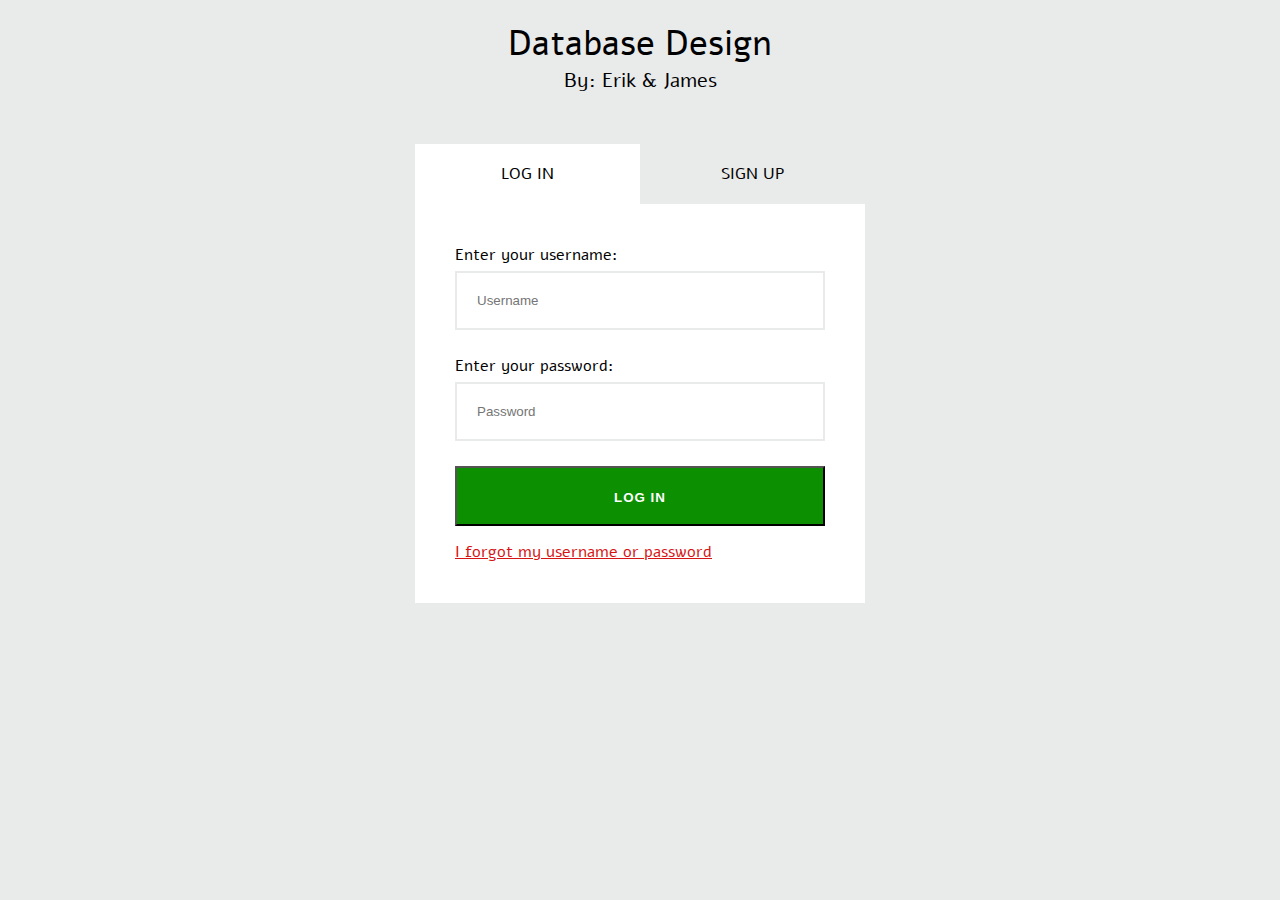
<file: index.html>
<!DOCTYPE html>
<html lang="en">
<head>
  <meta charset="UTF-8">
  <title>Database Design</title>
  <link rel="stylesheet" href="styles.css">
  <script src="https://ajax.googleapis.com/ajax/libs/jquery/3.2.1/jquery.min.js"></script>
  <script>
    $(document).ready(function(){
      $(".signup-form").hide();
      $(".signup").css("background","none");

      $(".login").click(function(){
        $(".signup-form").hide();
        $(".login-form").show();
        $(".signup").css("background","none");
        $(".login").css("background","#fff");
      });

      $(".signup").click(function(){
        $(".signup-form").show();
        $(".login-form").hide();
        $(".signup").css("background","#fff");
        $(".login").css("background","none");
      });

      $(".btn").click(function(){
        $(".input").val("");
      });
    });

      function checkPassword()
      {
    passwordCheck.innerHTML = "";
        var passContents = password.value;
        var cPassContents = cpassword.value;
        if (passContents === cPassContents)
        {
            //do nothing
        }
        else
        {
            passwordCheck.innerHTML = "<span style='color: red;'>ERROR: password entries should match</span>";
        }
      }



      //init function
      function init()
      {
        //variables
        password = document.getElementById("password");
        cpassword = document.getElementById("cpassword");

    //event listeners
    password.addEventListener("input", function (event) { checkPassword(); });
    cpassword.addEventListener("input", function (event) { checkPassword(); });
      }

      window.addEventListener("DOMContentLoaded", init);
      
    
  </script>
</head>
<body>
<div class="wrapper">
  <div class="header">
    <label class="header-title">Database Design</label>
    <br />
    <label class="header-sub">By: Erik & James</label>
  </div>

  <div class="container">
    
    <div class="login">Log In</div>
    <div class="signup">Sign Up</div>
    
     <form class="signup-form" method="post" action="registration.php">
        <label class="input-label">Enter an email address:</label>
        <input type="text" id="email" name="email" placeholder="Email Address" class="input" required><br />

        <label class="input-label">Enter your first name:</label>
        <input type="text" id="firstName" name="firstName" placeholder="First Name" class="input" required><br />

        <label class="input-label">Enter your last name:</label>
        <input type="text" id="lastName" name="lastName" placeholder="Last Name" class="input" required><br />

        <label class="input-label">Enter a username:</label>
        <input type="text" id="username" name="username" placeholder="Username" class="input" required><br />

        <label class="input-label">Enter a password:</label>
        <input type="password" id="password" name="password" placeholder="Password" class="input" required><br />

        <label class="input-label">Confirm password:</label>
        <input type="password" id="cpassword" placeholder="Password" class="input" required><br />

        <div id="passwordCheck"> </div>
        <br />

        <input type="submit" name="submit" id="regButton" value="Create Account">

     </form>

    
    <form class="login-form" method="post" action="login.php">
        <label class="input-label">Enter your username:</label>
        <input type="text" id="lusername" name="lusername" placeholder="Username" class="input" required><br />

        <label class="input-label">Enter your password:</label>
        <input type="password" id="lpassword" name="lpassword" placeholder="Password" class="input" required><br />

        <input type="submit" name="submit" id="loginButton" value="Log In">
    

        <span><a href="#">I forgot my username or password</a></span>
     </form>
  </div>
</div>
</html>
</file>
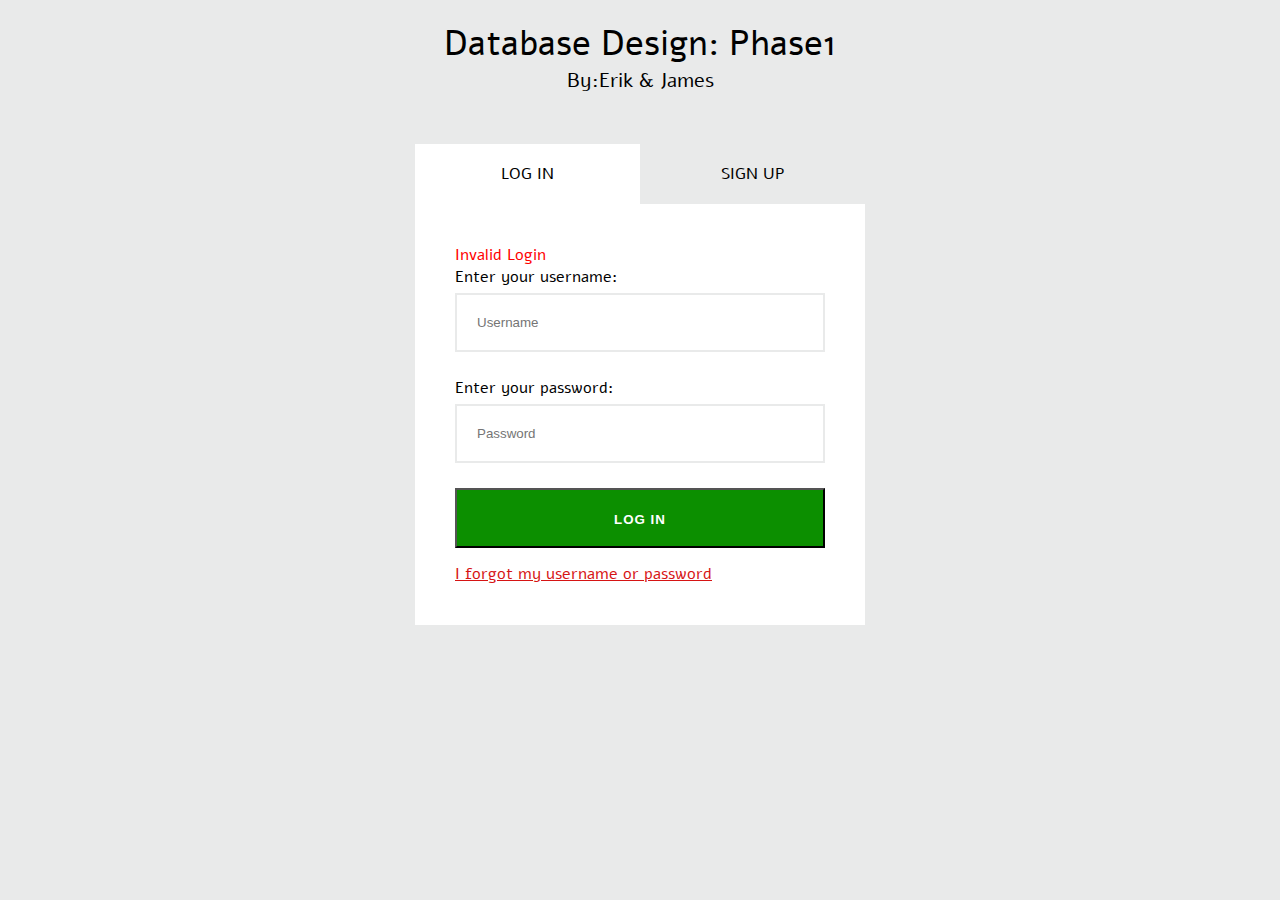
<file: loginFail.html>
<!DOCTYPE html>
<html lang="en">
<head>
  <meta charset="UTF-8">
  <title>Database Design</title>
  <link rel="stylesheet" href="styles.css">
  <script src="https://ajax.googleapis.com/ajax/libs/jquery/3.2.1/jquery.min.js"></script>
  <script>
    $(document).ready(function(){
      $(".signup-form").hide();
      $(".signup").css("background","none");

      $(".login").click(function(){
        $(".signup-form").hide();
        $(".login-form").show();
        $(".signup").css("background","none");
        $(".login").css("background","#fff");
      });

      $(".signup").click(function(){
        $(".signup-form").show();
        $(".login-form").hide();
        $(".signup").css("background","#fff");
        $(".login").css("background","none");
      });

      $(".btn").click(function(){
        $(".input").val("");
      });
    });

      function checkPassword()
      {
    passwordCheck.innerHTML = "";
        var passContents = password.value;
        var cPassContents = cpassword.value;
        if (passContents === cPassContents)
        {
            //do nothing
        }
        else
        {
            passwordCheck.innerHTML = "<span style='color: red;'>ERROR: password entries should match</span>";
        }
      }



      //init function
      function init()
      {
        //variables
        password = document.getElementById("password");
        cpassword = document.getElementById("cpassword");

    //event listeners
    password.addEventListener("input", function (event) { checkPassword(); });
    cpassword.addEventListener("input", function (event) { checkPassword(); });
      }

      window.addEventListener("DOMContentLoaded", init);
      
    
  </script>
</head>
<body>
<div class="wrapper">
  <div class="header">
    <label class="header-title">Database Design: Phase1</label>
    <br />
    <label class="header-sub">By:Erik & James </label>
  </div>

  <div class="container">
    
    <div class="login">Log In</div>
    <div class="signup">Sign Up</div>
    
     <form class="signup-form" method="post" action="registration.php">
        <label class="input-label">Enter an email address:</label>
        <input type="text" id="email" name="email" placeholder="Email Address" class="input" required><br />

        <label class="input-label">Enter your first name:</label>
        <input type="text" id="firstName" name="firstName" placeholder="First Name" class="input" required><br />

        <label class="input-label">Enter your last name:</label>
        <input type="text" id="lastName" name="lastName" placeholder="Last Name" class="input" required><br />

        <label class="input-label">Enter a username:</label>
        <input type="text" id="username" name="username" placeholder="Username" class="input" required><br />

        <label class="input-label">Enter a password:</label>
        <input type="password" id="password" name="password" placeholder="Password" class="input" required><br />

        <label class="input-label">Confirm password:</label>
        <input type="password" id="cpassword" placeholder="Password" class="input" required><br />

        <div id="passwordCheck"> </div>
        <br />

        <input type="submit" name="submit" id="regButton" value="Create Account">
   
     </form>
    
    <form class="login-form" method="post" action="login.php">
       <p style='color: red;'>Invalid Login</p>
        <label class="input-label">Enter your username:</label>
        <input type="text" id="lusername" name="lusername" placeholder="Username" class="input" required><br />

        <label class="input-label">Enter your password:</label>
        <input type="password" id="lpassword" name="lpassword" placeholder="Password" class="input" required><br />

        <input type="submit" name="submit" id="loginButton" value="Log In">
  
        <span><a href="#">I forgot my username or password</a></span>
     </form>
  </div>
</div>
</html>
</file>
<file: styles.css>
@import url('https://fonts.googleapis.com/css?family=Alef');
*{
  margin: 0;
  padding: 0;
  user-select: none;
  box-sizing: border-box;
}

body{
  background: #e9eaea;
  font-family: Alef;
  user-select: none;
}
.header{
  text-align: center;
  padding: 20px;
}
.header-title{
  text-align: center;
  font-size: 35px;
}
.header-sub{
  text-align: center;
  font-size: 20px;
  padding-bottom: 20px;
}


#welcome-sign{
  text-align: center;
  font-size: 25px;
  padding-bottom: 20px;
  display: block; 
}

.container{
  width: 450px;
  margin: 30px auto;
}

.signup,
.login{
  width: 50%;
  background: #fff;
  float: left;
  height: 60px;
  line-height: 60px;
  text-align: center;
  cursor: pointer;
  text-transform: uppercase;
}

.signup-form,
.login-form{
  background: #ffffff;
  padding: 40px;
  clear: both;
  width: 100%;
  box-sizing: border-box;
  height: auto;
}

.home-style{
  background: #ffffff;
  padding: 40px;
  width: 100%;
  clear: both;
  box-sizing: border-box;
  height: auto;
  display:  block;
  
}

.input-label{
  display:  block;
  margin-bottom: 5px;
}

.input{
  width: 100%;
  padding: 20px;
  box-sizing: border-box;
  margin-bottom: 25px;
  border: 2px solid #e9eaea;
  color: #3e3e40;
  outline: none;
  transform: all 0.5s ease;
}

.input:focus{
  border: 2px solid #3cde92;
}

.btn{
  width: 100%;
  background: #6fde3c;
  height: 60px;
  text-align: center;
  line-height: 60px;
  text-transform: uppercase;
  color: #fff;
  font-weight: bold;
  letter-spacing: 1px;
  cursor: pointer;
  margin-bottom: 15px;
}

input[type=submit] {
  width: 100%;
  background: #0c8f00;
  height: 60px;
  text-align: center;
  line-height: 60px;
  text-transform: uppercase;
  color: #fff;
  font-weight: bold;
  letter-spacing: 1px;
  cursor: pointer;
  margin-bottom: 15px;
}

span a{
  text-decoration: underline;
  color: #d61414;
}
</file>
